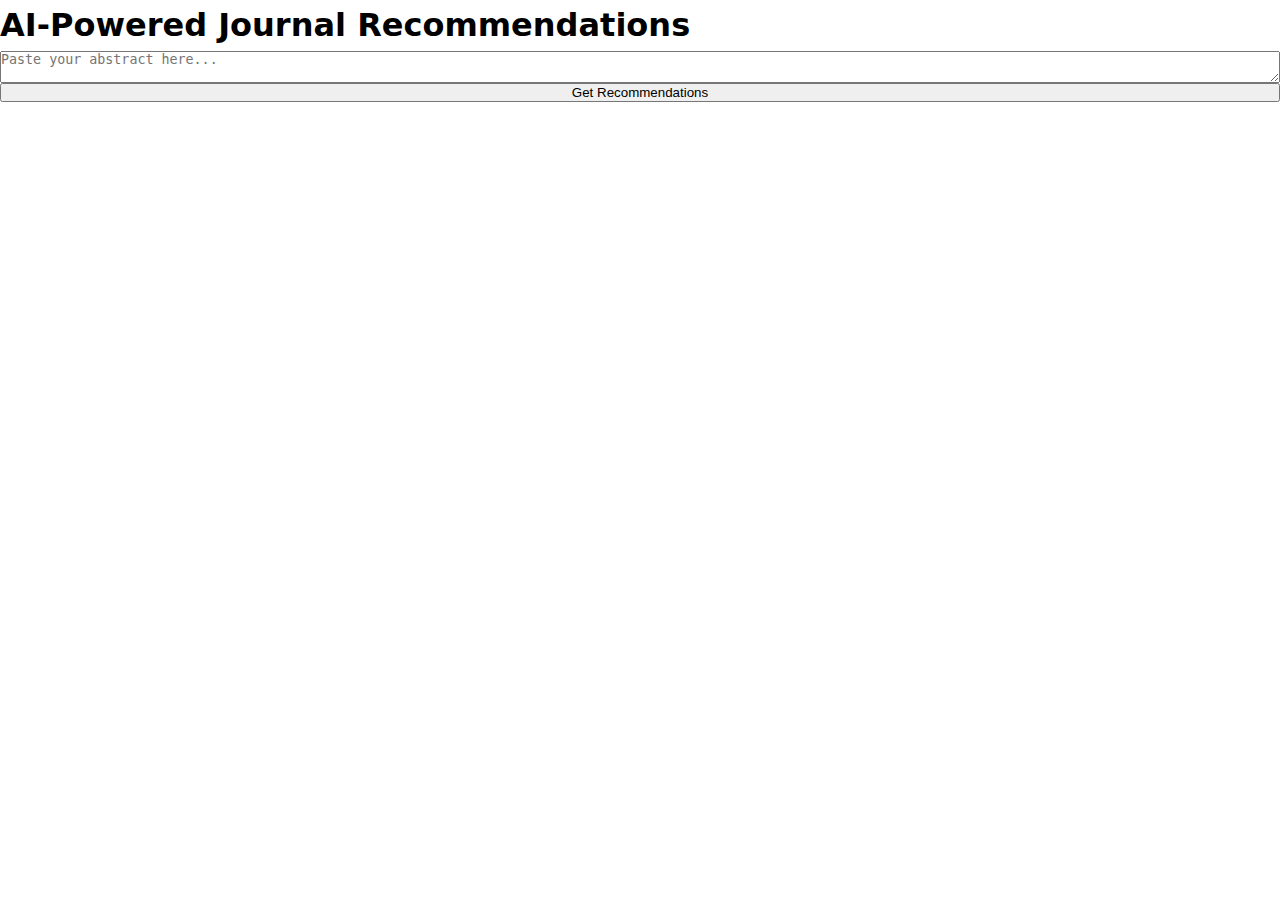
<file: src/ever/recommend.html>
<!DOCTYPE html>
<html lang="en">
<head>
  <meta charset="UTF-8">
  <title>AI Journal Recommender</title>
  <link rel="stylesheet" href="../css/styles.css">
  <script defer src="../js/recommender.js"></script>
</head>
<body>
  <h1>AI-Powered Journal Recommendations</h1>
  <textarea id="abstractInput" placeholder="Paste your abstract here..."></textarea>
  <button id="submitBtn">Get Recommendations</button>

  <div id="results"></div>
</body>
</html>
</file>
<file: src/css/styles.css>
[data-theme="light"] {
    --color-canvas-default: #ffffff;
    --color-canvas-subtle: #f6f8fa;
    --color-border-default: #d0d7de;
    --color-border-subtle: #e7e9eb;
    --color-fg-default: #24292f;
    --color-fg-muted: #57606a;
    --color-accent-fg: #0969da;
    --color-accent-subtle: #ddf4ff;
    --color-shadow-small: 0 1px 0 rgba(27, 31, 36, 0.04);
    --color-shadow-medium: 0 3px 6px rgba(140, 149, 159, 0.15);
    --color-header-bg: rgba(255, 255, 255, 0.95);
    --color-btn-hover-bg: #f3f4f6;
}

[data-theme="dark"] {
    --color-canvas-default: #0d1117;
    --color-canvas-subtle: #161b22;
    --color-border-default: #30363d;
    --color-border-subtle: #21262d;
    --color-fg-default: #c9d1d9;
    --color-fg-muted: #8b949e;
    --color-accent-fg: #58a6ff;
    --color-accent-subtle: rgba(56, 139, 253, 0.1);
    --color-shadow-small: 0 0 transparent;
    --color-shadow-medium: 0 3px 6px #010409;
    --color-header-bg: rgba(13, 17, 23, 0.95);
    --color-btn-hover-bg: #30363d;
}

/* Add new design tokens */
:root {
    --border-radius-small: 6px;
    --border-radius-medium: 8px;
    --border-radius-large: 12px;
    --transition-default: all 0.2s cubic-bezier(0.4, 0, 0.2, 1);
    --shadow-ambient: 0 1px 3px rgba(0, 0, 0, 0.05);
    --shadow-elevated: 0 8px 24px rgba(0, 0, 0, 0.12);
    --scrollbar: rgba(155, 155, 155, 0.5);
    --scrollbar-bg: rgba(0, 0, 0, 0.1);
    --card-bg: var(--color-canvas-default);
    --shadow: rgba(0, 0, 0, 0.1) 0px 1px 3px;
    --shadow-hover: rgba(0, 0, 0, 0.15) 0px 3px 8px;
    --border-color: rgba(0, 0, 0, 0.1);
    --accent-color: #4a90e2;
    --text-primary: #333;
}

/* Global smoothing */
* {
    margin: 0;
    padding: 0;
    box-sizing: border-box;
    transition: var(--transition-default);
}

body {
    display: flex;
    flex-direction: column;
    min-height: 100vh;
    font-family: 'Rubik', system-ui, -apple-system, sans-serif;
    line-height: 1.6;
    background-color: var(--color-canvas-subtle);
    color: var(--color-fg-default);
}

/* Update header styling */
header {
    background-color: var(--color-header-bg);
    box-shadow: var(--color-shadow-small);
    padding: 1rem 0;
    backdrop-filter: blur(12px);
    border-bottom: 1px solid var(--color-border-subtle);
}

nav {
    max-width: 1200px;
    margin: 0 auto;
    padding: 1rem 2rem;
    display: flex;
    justify-content: space-between;
    align-items: center;
    gap: 1rem;
}

.logo {
    display: flex;
    align-items: center;
    gap: 1rem;
}

.nav-logo {
    height: 40px;
    width: 40px;
    object-fit: contain;
}

.logo-text {
    display: flex;
    flex-direction: column;
}

.logo-text h1 {
    margin: 0;
    font-size: 1.5rem;
}

.logo-text p {
    margin: 0;
    font-size: 0.875rem;
    color: var(--color-fg-muted);
}

.nav-links {
    display: flex;
    align-items: center;
    gap: 1rem;
}

.nav-links a {
    color: var(--color-fg-default);
    text-decoration: none;
    margin-left: 2rem;
    transition: color 0.3s;
    padding: 0.5rem 0.8rem;
    border-radius: var(--border-radius-small);
}

.nav-links a:hover {
    background-color: var(--color-btn-hover-bg);
}

.search-nav {
    position: relative;
    display: flex;
    align-items: center;
}

.search-nav input {
    position: absolute;
    right: 100%;
    padding: 0.5rem;
    border: 1px solid var(--color-border-default);
    background-color: var(--color-canvas-subtle);
    color: var(--color-fg-default);
    border-radius: var(--border-radius-medium);
    box-shadow: var(--shadow-ambient);
    font-size: 0.9rem;
    width: 0;
    opacity: 0;
    transition: all 0.3s ease;
}

.search-nav.active input {
    width: 200px;
    opacity: 1;
    margin-right: 0.5rem;
    box-shadow: var(--shadow-elevated);
    transform: translateX(0.5rem);
}

.search-nav button {
    padding: 0.5rem;
    background-color: transparent;
    color: var(--color-fg-default);
    border: none;
    cursor: pointer;
    transition: color 0.3s;
}

.search-nav button:hover {
    color: var(--color-accent-fg);
}

main {
    max-width: 1400px;
    margin: 0 auto;
    padding: 2rem;
    display: grid;
    grid-template-columns: 1fr 1fr;
    gap: 2rem;
    height: calc(100vh - 80px); /* Adjust based on your header height */
}

/* Make sections static with scrollable content */
.rankings-section,
.lists-section {
    background: var(--card-bg);
    border-radius: 8px;
    padding: 1.5rem;
    box-shadow: var(--shadow);
    display: flex;
    flex-direction: column;
    height: 100%;
}

.rankings-section h2,
.lists-section h2 {
    margin: 0 0 1rem 0;
    position: sticky;
    top: 0;
    background: var(--card-bg);
    padding-bottom: 1rem;
    border-bottom: 1px solid var(--border-color);
    z-index: 1;
}

.rankings-grid,
.lists-grid {
    overflow-y: auto;
    padding-right: 0.5rem;
    flex-grow: 1;
    /* Styling scrollbar */
    scrollbar-width: thin;
    scrollbar-color: var(--scrollbar) var(--scrollbar-bg);
}

/* Webkit scrollbar styling */
.rankings-grid::-webkit-scrollbar,
.lists-grid::-webkit-scrollbar {
    width: 8px;
}

.rankings-grid::-webkit-scrollbar-track,
.lists-grid::-webkit-scrollbar-track {
    background: var(--scrollbar-bg);
    border-radius: 4px;
}

.rankings-grid::-webkit-scrollbar-thumb,
.lists-grid::-webkit-scrollbar-thumb {
    background-color: var(--scrollbar);
    border-radius: 4px;
}

/* Update main content sections styling */
.rankings-section,
.lists-section {
    background: var(--color-canvas-default);
    border-radius: var(--border-radius-large);
    padding: 2rem;
    box-shadow: var(--shadow-ambient);
    transition: var(--transition-default);
    min-height: 300px;
}

.rankings-section:hover,
.lists-section:hover {
    box-shadow: var(--shadow-elevated);
    transform: translateY(-2px);
}

.rankings-section h2,
.lists-section h2 {
    display: flex;
    align-items: center;
    gap: 0.5rem;
    margin-bottom: 1.5rem;
    color: var(--color-fg-default);
    font-size: 1.5rem;
    padding-bottom: 1rem;
    border-bottom: 1px solid var(--color-border-default);
}

.rankings-section h2 i,
.lists-section h2 i {
    color: var(--color-accent-fg);
}

.rankings-grid,
.lists-grid {
    display: grid;
    grid-template-columns: repeat(auto-fit, minmax(280px, 1fr));
    gap: 1.5rem;
    padding: 1rem 0;
}

/* Update journal card styling */
.journal-card {
    background: var(--color-canvas-default);
    border-radius: var(--border-radius-medium);
    padding: 1.5rem;
    box-shadow: var(--shadow-ambient);
    transition: var(--transition-default);
    border: 1px solid var(--color-border-subtle);
}

.journal-card:hover {
    box-shadow: var(--shadow-elevated);
    transform: translateY(-2px);
}

.journal-title {
    color: var(--color-fg-default);
    margin-bottom: 0.5rem;
}

.journal-title-wrapper {
    display: flex;
    align-items: center;
    gap: 10px;
}

.journal-favicon {
    width: 24px;
    height: 24px;
    object-fit: contain;
}

.journal-meta {
    display: flex;
    gap: 1rem;
    color: var(--color-fg-muted);
    font-size: 0.9rem;
    margin-bottom: 1rem;
}

.journal-metrics {
    display: grid;
    grid-template-columns: repeat(auto-fit, minmax(150px, 1fr));
    gap: 1rem;
    margin-bottom: 1rem;
}

.journal-metrics > div {
    background-color: var(--color-canvas-subtle);
    border: 1px solid var(--color-border-subtle);
    padding: 0.8rem;
    border-radius: 4px;
    text-align: center;
}

.last-updated {
    color: var(--color-fg-muted);
    font-size: 0.8rem;
    text-align: right;
}

footer {
    margin-top: auto;
    background-color: var(--color-canvas-default);
    border-top: 1px solid var(--color-border-default);
    padding: 2rem;
    text-align: center;
    position: relative;
    width: 100%;
    box-shadow: var(--card-shadow);
}

footer a {
    color: var(--color-accent-fg);
    text-decoration: none;
}

/* Theme toggle button enhancement */
.theme-toggle {
    padding: 0.5rem;
    background: transparent;
    border: none;
    color: var(--color-fg-default);
    cursor: pointer;
    transition: color 0.3s;
    width: 36px;
    height: 36px;
    border-radius: 50%;
    display: flex;
    align-items: center;
    justify-content: center;
}

.theme-toggle:hover {
    background-color: var(--color-btn-hover-bg);
    transform: rotate(12deg);
}

/* Add subtle animations */
@keyframes fadeIn {
    from { opacity: 0; transform: translateY(10px); }
    to { opacity: 1; transform: translateY(0); }
}

.rankings-grid > *,
.lists-grid > * {
    animation: fadeIn 0.3s ease-out forwards;
}

/* Enhance scrollbar */
::-webkit-scrollbar {
    width: 8px;
    height: 8px;
}

::-webkit-scrollbar-track {
    background: var(--color-canvas-subtle);
    border-radius: var(--border-radius-small);
}

::-webkit-scrollbar-thumb {
    background: var(--color-border-default);
    border-radius: var(--border-radius-small);
}

::-webkit-scrollbar-thumb:hover {
    background: var(--color-fg-muted);
}

/* Search Modal Styles */
.search-modal {
    display: none;
    position: fixed;
    top: 0;
    left: 0;
    width: 100%;
    height: 100%;
    background-color: rgba(0, 0, 0, 0.5);
    backdrop-filter: blur(4px);
    z-index: 1000;
    opacity: 0;
    transition: opacity 0.3s ease;
}

.search-modal.active {
    display: flex;
    opacity: 1;
}

.search-modal-content {
    background-color: var(--color-canvas-default);
    border-radius: var(--border-radius-large);
    box-shadow: var(--shadow-elevated);
    width: 90%;
    max-width: 700px;
    margin: 80px auto;
    position: relative;
    transform: translateY(-20px);
    transition: transform 0.3s ease;
}

.search-modal.active .search-modal-content {
    transform: translateY(0);
}

.search-modal-header {
    padding: 1rem 1.5rem;
    border-bottom: 1px solid var(--color-border-subtle);
    display: flex;
    justify-content: space-between;
    align-items: center;
}

.search-modal-header h2 {
    color: var(--color-fg-default);
    font-size: 1.25rem;
}

.close-modal {
    background: transparent;
    border: none;
    color: var(--color-fg-muted);
    cursor: pointer;
    padding: 0.5rem;
    border-radius: var(--border-radius-small);
}

.close-modal:hover {
    background-color: var(--color-btn-hover-bg);
    color: var(--color-fg-default);
}

.search-modal-body {
    padding: 1.5rem;
}

.search-input-wrapper {
    position: relative;
    margin-bottom: 1rem;
}

.search-input-wrapper input {
    width: 100%;
    padding: 0.8rem 1rem 0.8rem 2.5rem;
    border: 1px solid var(--color-border-default);
    border-radius: var(--border-radius-medium);
    background-color: var(--color-canvas-subtle);
    color: var(--color-fg-default);
}

.search-icon {
    position: absolute;
    left: 1rem;
    top: 50%;
    transform: translateY(-50%);
    color: var(--color-fg-muted);
}

.search-filters {
    display: flex;
    gap: 1rem;
    margin-bottom: 1.5rem;
}

.search-filters select {
    padding: 0.5rem;
    border: 1px solid var(--color-border-default);
    border-radius: var(--border-radius-small);
    background-color: var(--color-canvas-subtle);
    color: var(--color-fg-default);
}

.search-results {
    overflow-y: auto;
    max-height: 60vh;
    padding-right: 0.5rem;
    scrollbar-width: thin;
    scrollbar-color: var(--scrollbar) var(--scrollbar-bg);
}

.search-results::-webkit-scrollbar {
    width: 8px;
}

.search-results::-webkit-scrollbar-track {
    background: var(--scrollbar-bg);
    border-radius: 4px;
}

.search-results::-webkit-scrollbar-thumb {
    background-color: var(--scrollbar);
    border-radius: 4px;
}

@media (min-width: 1024px) {
    main {
        grid-template-columns: repeat(2, 1fr);
    }

    /* About Page Layout */
    .about-page {
        max-width: 1200px;
        margin: 0 auto;
        padding: 2rem;
        display: grid;
        gap: 2rem;
    }

    /* Add grid layout for larger screens */
    @media (min-width: 1024px) {
        .about-page {
            grid-template-columns: 400px 1fr;  /* Increased from 300px */
            align-items: start;
        }

        .about-hero {
            width: 400px;  /* Increased from 300px */
            position: sticky;
            top: 2rem;
            padding: 2rem;
            background: var(--color-canvas-default);
            border-radius: var(--border-radius-large);
            box-shadow: var(--shadow-ambient);
            height: fit-content;
        }

        .about-content {
            display: grid;
            grid-template-columns: repeat(auto-fit, minmax(300px, 1fr));
            gap: 2rem;
        }
    }

    /* Responsive adjustments */
    @media (max-width: 1023px) {
        .about-page {
            grid-template-columns: 1fr;
        }

        .about-hero {
            text-align: center;
            margin-bottom: 2rem;
        }

        .about-content {
            display: grid;
            grid-template-columns: 1fr;
            gap: 2rem;
        }
    }
}

@media (max-width: 1023px) {
    .rankings-section,
    .lists-section {
        min-height: 400px;
    }
}

@media (max-width: 768px) {
    main {
        padding: 0 1rem;
        gap: 1rem;
    }

    .rankings-section,
    .lists-section {
        padding: 1.5rem;
        min-height: 350px;
    }

    nav {
        flex-direction: column;
        padding: 1rem;
    }

    .logo {
        text-align: center;
        margin-bottom: 0.5rem;
    }

    .logo h1 {
        font-size: 1.5rem;
    }

    .logo p {
        font-size: 0.8rem;
    }

    .nav-links {
        width: 100%;
        justify-content: center;
        flex-wrap: wrap;
    }

    .search-nav {
        order: -1;
        margin-right: auto;
    }

    .theme-toggle {
        margin-left: auto;
    }

    /* Adjust modal for mobile */
    .search-modal-content {
        width: 95%;
        margin: 60px auto;
    }

    .search-filters {
        flex-direction: column;
    }

    .search-filters select {
        width: 100%;
    }
}

/* Add smaller screen adjustments */
@media (max-width: 480px) {
    .nav-links {
        gap: 0.5rem;
    }

    .nav-links a {
        font-size: 0.9rem;
        padding: 0.4rem 0.6rem;
    }
}

/* About Page Styles */
.about-page {
    max-width: 1000px;
    margin: 0 auto;
    padding: 2rem;
}

.about-hero {
    text-align: center;
    margin-bottom: 3rem;
}

.about-hero h1 {
    font-size: 2.5rem;
    margin-bottom: 1rem;
    color: var(--color-fg-default);
}

.about-hero p {
    font-size: 1.2rem;
    color: var(--color-fg-muted);
}

.about-content {
    display: grid;
    grid-template-columns: repeat(auto-fit, minmax(300px, 1fr));
    gap: 2rem;
}

.about-content > div {
    background: var(--color-canvas-default);
    border-radius: var(--border-radius-large);
    padding: 2rem;
    box-shadow: var(--shadow-ambient);
    transition: var(--transition-default);
}

.about-content > div:hover {
    box-shadow: var(--shadow-elevated);
    transform: translateY(-2px);
}

.about-content h2 {
    display: flex;
    align-items: center;
    gap: 0.5rem;
    margin-bottom: 1.5rem;
    color: var(--color-fg-default);
}

.about-content h2 i {
    color: var(--color-accent-fg);
}

.features-box ul {
    list-style: none;
    padding: 0;
}

.features-box li {
    margin-bottom: 0.8rem;
    padding-left: 1.5rem;
    position: relative;
}

.features-box li::before {
    content: "→";
    position: absolute;
    left: 0;
    color: var(--color-accent-fg);
}

.contribute-buttons {
    display: flex;
    gap: 1rem;
    margin-top: 1.5rem;
}

.contribute-buttons a {
    display: flex;
    align-items: center;
    gap: 0.5rem;
    padding: 0.8rem 1.2rem;
    border-radius: var(--border-radius-medium);
    text-decoration: none;
    transition: var(--transition-default);
}

.github-button {
    background: var(--color-fg-default);
    color: var(--color-canvas-default);
}

.issues-button {
    background: var(--color-accent-subtle);
    color: var(--color-accent-fg);
}

.team-member {
    display: flex;
    align-items: center;
    gap: 1.5rem;
}

.profile-pic {
    width: 80px;
    height: 80px;
    border-radius: 50%;
    object-fit: cover;
}

.member-info h3 {
    margin-bottom: 0.3rem;
}

.github-link {
    display: inline-flex;
    align-items: center;
    gap: 0.5rem;
    color: var(--color-accent-fg);
    text-decoration: none;
    margin-top: 0.5rem;
}

[title] {
    position: relative;
    cursor: help;
}

[title]:hover::after {
    content: attr(title);
    position: absolute;
    bottom: 100%;
    left: 50%;
    transform: translateX(-50%);
    background: var(--tooltip-bg, rgba(0, 0, 0, 0.8));
    color: var(--tooltip-color, white);
    padding: 0.5rem;
    border-radius: 4px;
    font-size: 0.875rem;
    white-space: nowrap;
    z-index: 10;
    pointer-events: none;
}

@media (max-width: 768px) {
    .about-page {
        padding: 1rem;
    }

    .about-hero h1 {
        font-size: 2rem;
    }

    .contribute-buttons {
        flex-direction: column;
    }

    .team-member {
        flex-direction: column;
        text-align: center;
    }
}
.search-result {
    padding: 1rem;
    border-bottom: 1px solid var(--border-color);
    cursor: pointer;
    transition: background-color 0.2s;
}

.search-result:hover,
.search-result:focus {
    background: var(--hover-bg);
    outline: none;
}

.search-result:focus-visible {
    outline: 2px solid var(--accent-color);
    outline-offset: -2px;
}
/* Details Page Styling */
.details-page {
    max-width: 1400px;
    margin: 0 auto;
    padding: 2rem;
    min-height: calc(100vh - 80px);
}

@media (min-width: 1024px) {
    .details-page {
        display: grid;
        grid-template-columns: 350px 1fr;
        gap: 2rem;
        align-items: start;
    }

    .left-column {
        position: sticky;
        top: 2rem;
    }

    .right-column {
        overflow-y: auto;
        max-height: calc(100vh - 100px);
        padding-right: 1rem;
    }
}

/* Card Styles */
.journal-header,
.metric-card,
.details-card {
    background: var(--card-bg);
    border-radius: 8px;
    box-shadow: var(--shadow);
    border: 1px solid var(--border-color);
    transition: transform 0.2s, box-shadow 0.2s;
}

.journal-header {
    padding: 2rem;
    margin-bottom: 2rem;
}

.metric-card {
    padding: 1.5rem;
    text-align: center;
}

.metric-card:hover,
.details-card:hover {
    transform: translateY(-2px);
    box-shadow: var(--shadow-hover);
}

.metrics-grid {
    display: grid;
    gap: 1rem;
}

.metric-value {
    font-size: 1.5rem;
    font-weight: bold;
    color: var(--accent-color);
    margin-top: 0.5rem;
}

/* Details Cards */
.details-grid {
    display: grid;
    gap: 2rem;
}

.details-card {
    padding: 2rem;
}

/* Details Cards Headers */
.details-card h2 {
    color: var(--color-fg-default);
    margin-bottom: 1.5rem;
    padding-bottom: 1rem;
    border-bottom: 1px solid var(--border-color);
    font-size: 1.25rem;
    font-weight: 600;
}

/* Journal Link Button */
.journal-link-button {
    display: inline-flex;
    align-items: center;
    gap: 0.5rem;
    padding: 0.75rem 1.25rem;
    background-color: var(--color-accent-fg);
    color: var(--color-fg-on-accent);
    border: none;
    border-radius: 6px;
    font-size: 0.9rem;
    font-weight: 500;
    text-decoration: none;
    transition: all 0.2s ease;
    cursor: pointer;
}

.journal-link-button:hover {
    background-color: var(--color-accent-emphasis);
    color: var(--color-fg-on-accent);
    transform: translateY(-1px);
    box-shadow: var(--shadow-hover);
}

/* Add these variables to your theme */
:root {
    --color-fg-on-accent: #ffffff;
    --color-accent-emphasis: #2563eb;
    --shadow-hover: 0 4px 12px rgba(37, 99, 235, 0.15);
}

[data-theme="dark"] {
    --color-fg-on-accent: #ffffff;
    --color-accent-emphasis: #3b82f6;
    --shadow-hover: 0 4px 12px rgba(59, 130, 246, 0.25);
}

/* Main Layout */
main {
    max-width: 1400px;
    margin: 0 auto;
    padding: 2rem;
    display: grid;
    grid-template-columns: 1fr 1fr;
    gap: 2rem;
    height: calc(100vh - 80px); /* Adjust based on your header height */
}

@media (min-width: 1024px) {
    main {
        display: grid;
        grid-template-columns: 350px 1fr;
        gap: 2rem;
        align-items: start;
    }

    .rankings-section {
        position: sticky;
        top: 2rem;
        max-height: calc(100vh - 100px);
        overflow-y: auto;
    }

    .lists-section {
        overflow-y: auto;
        max-height: calc(100vh - 100px);
        padding-right: 1rem;
    }
}

/* Section Styles */
.rankings-section,
.lists-section {
    background: var(--card-bg);
    border-radius: 8px;
    padding: 1.5rem;
    box-shadow: var(--shadow);
    border: 1px solid var(--border-color);
}

.rankings-section h2,
.lists-section h2 {
    display: flex;
    align-items: center;
    gap: 0.5rem;
    margin-bottom: 1.5rem;
    padding-bottom: 1rem;
    border-bottom: 1px solid var(--border-color);
    position: sticky;
    top: 0;
    background: var(--card-bg);
    z-index: 1;
}

.rankings-grid,
.lists-grid {
    display: grid;
    gap: 1rem;
}

/* Scrollbar Styling */
.rankings-section,
.lists-section {
    scrollbar-width: thin;
    scrollbar-color: var(--scrollbar) var(--scrollbar-bg);
}

.rankings-section::-webkit-scrollbar,
.lists-section::-webkit-scrollbar {
    width: 6px;
}

.rankings-section::-webkit-scrollbar-track,
.lists-section::-webkit-scrollbar-track {
    background: var(--scrollbar-bg);
    border-radius: 3px;
}

.rankings-section::-webkit-scrollbar-thumb,
.lists-section::-webkit-scrollbar-thumb {
    background-color: var(--scrollbar);
    border-radius: 3px;
}

/* Mobile Adjustments */
@media (max-width: 1023px) {
    main {
        display: flex;
        flex-direction: column;
        gap: 2rem;
    }

    .rankings-section,
    .lists-section {
        max-height: none;
        overflow: visible;
    }

    .rankings-grid,
    .lists-grid {
        grid-template-columns: repeat(auto-fit, minmax(280px, 1fr));
    }
}

/* Additional Variables */
:root {
    --scrollbar: rgba(155, 155, 155, 0.5);
    --scrollbar-bg: rgba(0, 0, 0, 0.1);
}

[data-theme="dark"] {
    --scrollbar: rgba(155, 155, 155, 0.3);
    --scrollbar-bg: rgba(0, 0, 0, 0.2);
}

.page-container {
    min-height: 100vh;
    display: flex;
    flex-direction: column;
}

main {
    flex: 1;
}
.data-source {
    text-align: right;
    color: var(--color-fg-muted);
    font-size: 0.8rem;
    margin-top: 0.5rem;
    padding-right: 0.5rem;
}
</file>
